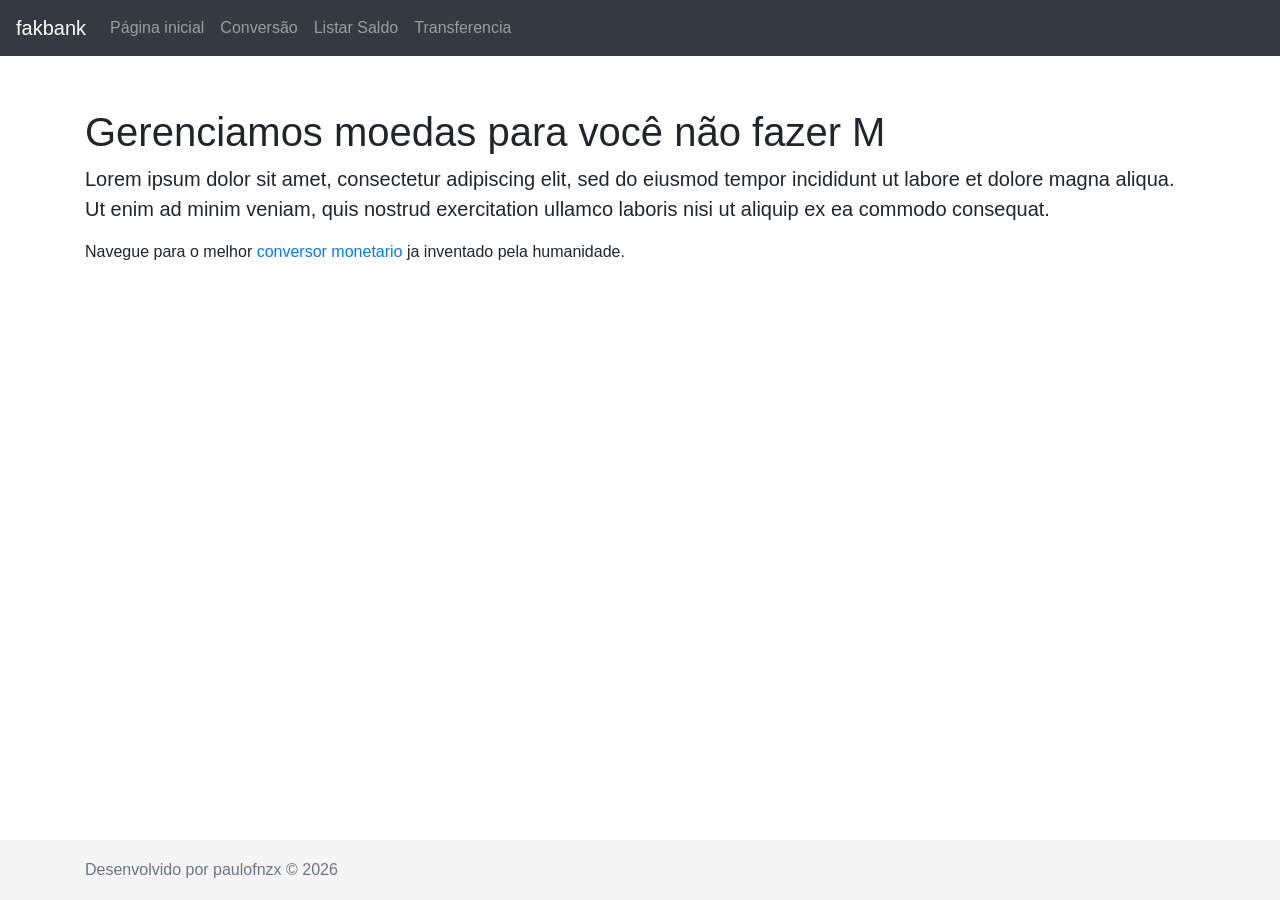
<file: index.html>
<!doctype html>
<html lang="en">
  <head>
    <meta charset="utf-8">
    <meta name="viewport" content="width=device-width, initial-scale=1, shrink-to-fit=no">
    <meta name="description" content="">
    <meta name="author" content="">
    <link rel="icon" href="../../../../favicon.ico">

    <title>fakbank</title>

    <!-- Bootstrap core CSS -->
    <link rel="stylesheet" href="https://cdn.jsdelivr.net/npm/bootstrap@4.0.0/dist/css/bootstrap.min.css" integrity="sha384-Gn5384xqQ1aoWXA+058RXPxPg6fy4IWvTNh0E263XmFcJlSAwiGgFAW/dAiS6JXm" crossorigin="anonymous">

    <!-- Custom styles for this template -->
    <link href="styles.css" rel="stylesheet">
  </head>

  <body>

    <header>
      <!-- Fixed navbar -->
      <nav class="navbar navbar-expand-md navbar-dark fixed-top bg-dark">
        <a class="navbar-brand" href="/index.html">fakbank</a>
        <button class="navbar-toggler" type="button" data-toggle="collapse" data-target="#navbarCollapse" aria-controls="navbarCollapse" aria-expanded="false" aria-label="Toggle navigation">
          <span class="navbar-toggler-icon"></span>
        </button>
        <div class="collapse navbar-collapse" id="navbarCollapse">
          <ul class="navbar-nav mr-auto">
            <li class="nav-item">
              <a class="nav-link" href="/index.html">Página inicial</a>
            </li>
            <li class="nav-item">
              <a class="nav-link" href="#">Conversão</a>
            </li>
            <li class="nav-item">
              <a class="nav-link" href="#">Listar Saldo</a>
            </li>
            <li class="nav-item">
              <a class="nav-link" href="#">Transferencia</a>
            </li>
          </ul>
        </div>
      </nav>
    </header>

    <!-- Begin page content -->
    <main role="main" class="container">
      <h1 class="mt-5">Gerenciamos moedas para você não fazer M</h1>
      <p class="lead">Lorem ipsum dolor sit amet, consectetur adipiscing elit, sed do eiusmod tempor incididunt ut labore et dolore magna aliqua. Ut enim ad minim veniam, quis nostrud exercitation ullamco laboris nisi ut aliquip ex ea commodo consequat.</p>
      <p>Navegue para o melhor <a href="../sticky-footer">conversor monetario</a> ja inventado pela humanidade.</p>
    </main>

    <footer class="footer">
      <div class="container">
        <span class="text-muted">Desenvolvido por paulofnzx &copy; 2026</span>
      </div>
    </footer>

    <!-- Bootstrap core JavaScript
    ================================================== -->
    <!-- Placed at the end of the document so the pages load faster -->
    <script src="https://code.jquery.com/jquery-3.2.1.slim.min.js" integrity="sha384-KJ3o2DKtIkvYIK3UENzmM7KCkRr/rE9/Qpg6aAZGJwFDMVNA/GpGFF93hXpG5KkN" crossorigin="anonymous"></script>
<script src="https://cdn.jsdelivr.net/npm/popper.js@1.12.9/dist/umd/popper.min.js" integrity="sha384-ApNbgh9B+Y1QKtv3Rn7W3mgPxhU9K/ScQsAP7hUibX39j7fakFPskvXusvfa0b4Q" crossorigin="anonymous"></script>
<script src="https://cdn.jsdelivr.net/npm/bootstrap@4.0.0/dist/js/bootstrap.min.js" integrity="sha384-JZR6Spejh4U02d8jOt6vLEHfe/JQGiRRSQQxSfFWpi1MquVdAyjUar5+76PVCmYl" crossorigin="anonymous"></script>
  </body>
</html>
</file>
<file: styles.css>
/* Sticky footer styles
-------------------------------------------------- */
html {
  position: relative;
  min-height: 100%;
}
body {
  /* Margin bottom by footer height */
  margin-bottom: 60px;
}
.footer {
  position: absolute;
  bottom: 0;
  width: 100%;
  /* Set the fixed height of the footer here */
  height: 60px;
  line-height: 60px; /* Vertically center the text there */
  background-color: #f5f5f5;
}


/* Custom page CSS
-------------------------------------------------- */
/* Not required for template or sticky footer method. */

body > .container {
  padding: 60px 15px 0;
}

.footer > .container {
  padding-right: 15px;
  padding-left: 15px;
}

code {
  font-size: 80%;
}
</file>
